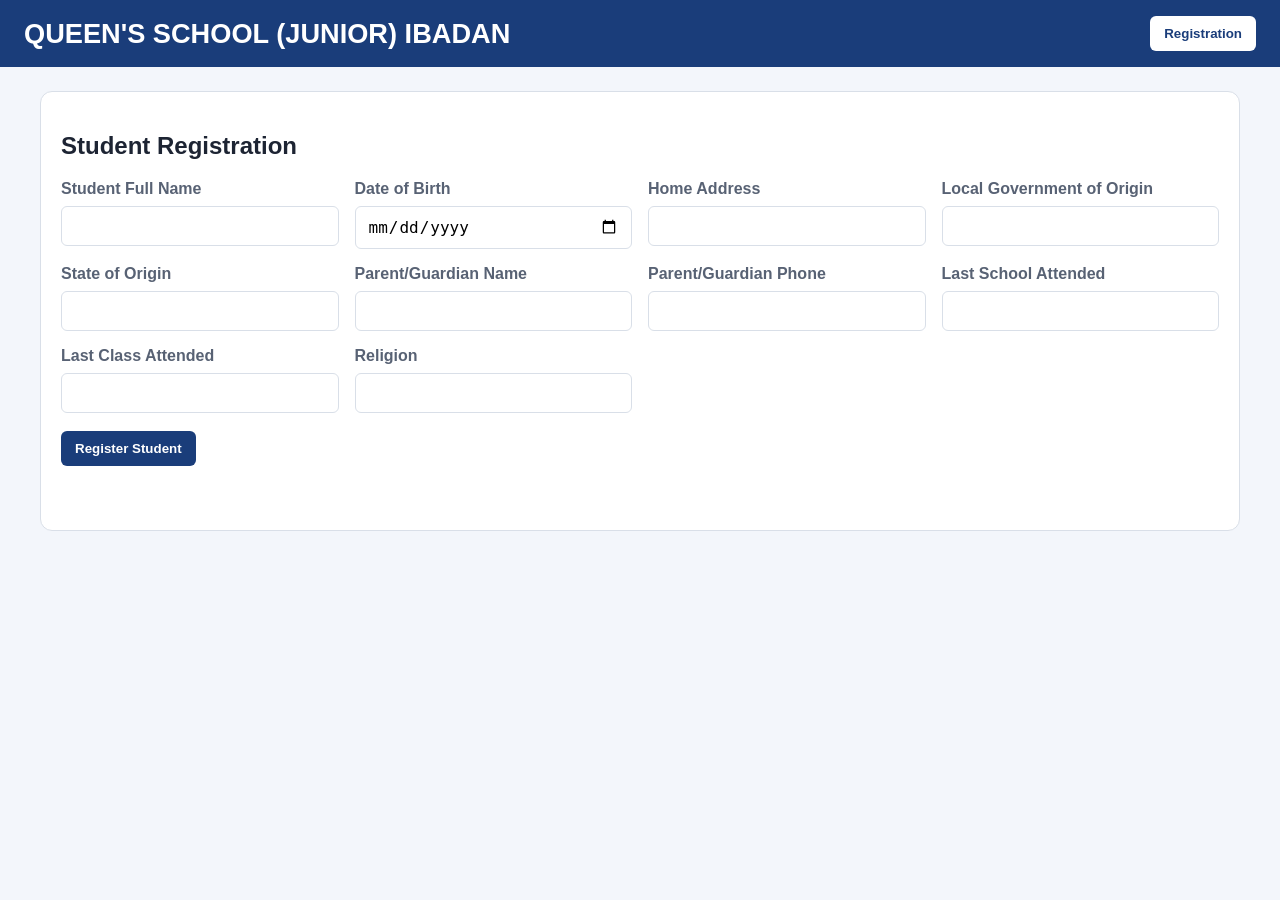
<file: index.html>
<!DOCTYPE html>
<html lang="en">
  <head>
    <meta charset="UTF-8" />
    <meta name="viewport" content="width=device-width, initial-scale=1.0" />
    <title>Queen's School (Junior) Ibadan</title>
    <link rel="stylesheet" href="style.css" />
  </head>
  <body>
    <header class="topbar">
      <div>
        <h1>QUEEN'S SCHOOL (JUNIOR) IBADAN</h1>
      </div>
      <nav>
        <button type="button" class="nav-btn active">Registration</button>
      </nav>
    </header>

    <main>
      <section id="registration-section" class="panel">
        <h2>Student Registration</h2>
        <form id="student-form">
          <div class="form-grid">
            <label>Student Full Name<input name="studentFullName" required /></label>
            <label>Date of Birth<input type="date" name="dateOfBirth" required /></label>
            <label>Home Address<input name="homeAddress" required /></label>
            <label>Local Government of Origin<input name="localGovernment" required /></label>
            <label>State of Origin<input name="stateOfOrigin" required /></label>
            <label>Parent/Guardian Name<input name="parentName" required /></label>
            <label>Parent/Guardian Phone<input name="parentPhone" required /></label>
            <label>Last School Attended<input name="lastSchool" /></label>
            <label>Last Class Attended<input name="lastClass" /></label>
            <label>Religion<input name="religion" required /></label>
          </div>
          <div class="actions-row">
            <button type="submit" class="primary">Register Student</button>
          </div>
        </form>
        <div id="registration-message" class="message"></div>
        <div id="registration-feedback" class="registration-feedback hidden">
          <div class="feedback-content">
            <h3>✓ Registration Successful!</h3>
            <div class="feedback-item">
              <label>Student Name:</label>
              <span id="feedback-name"></span>
            </div>
            <div class="feedback-item">
              <label>Admission Number:</label>
              <span id="feedback-admission"></span>
            </div>
            <div class="feedback-item">
              <label>Assigned Class:</label>
              <span id="feedback-class"></span>
            </div>
            <button id="register-another-btn" class="secondary" style="margin-top: 15px;">Register Another Student</button>
          </div>
        </div>
      </section>
    </main>

    <div id="toast" class="toast hidden"></div>

    <script src="app.js"></script>
  </body>
</html>
</file>
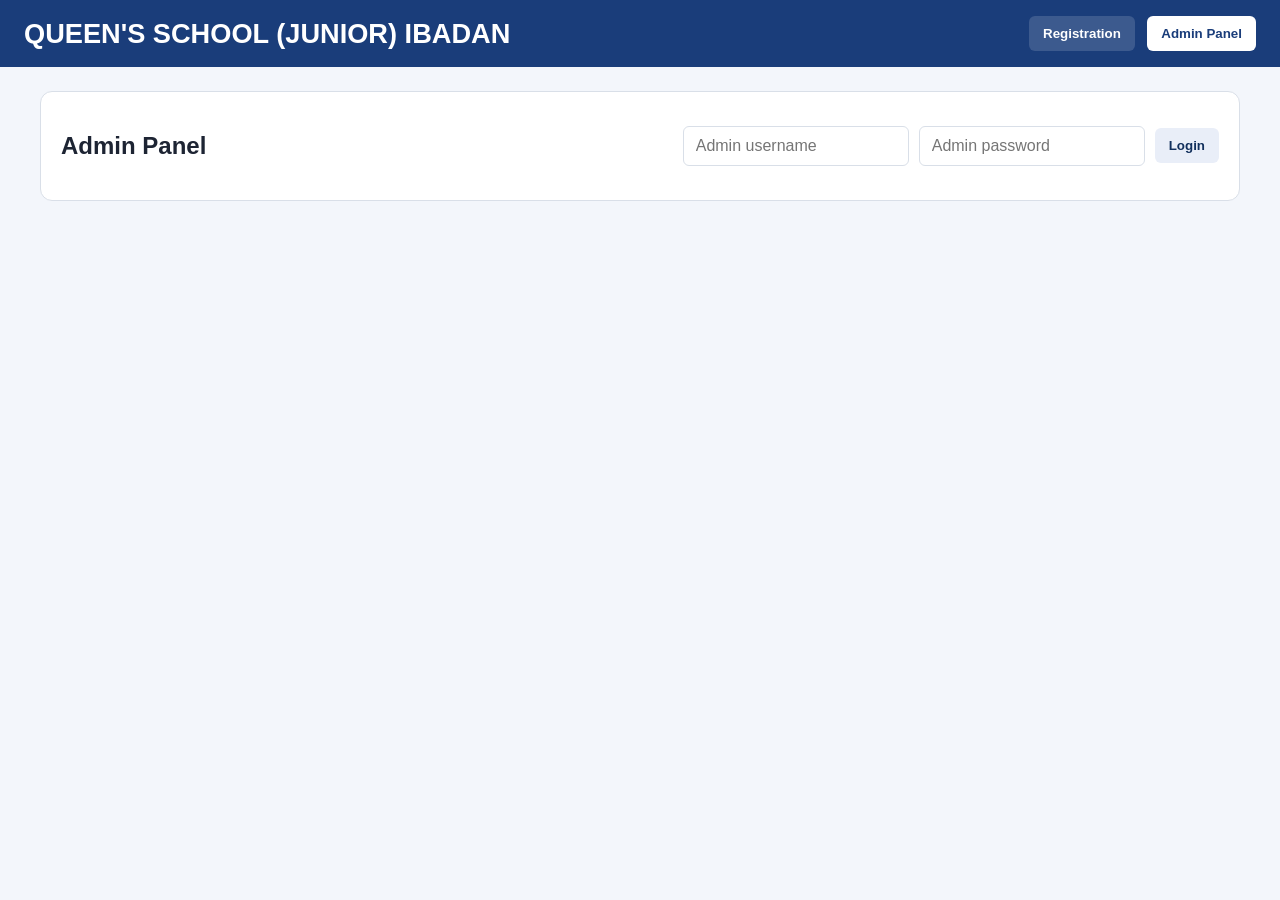
<file: admin.html>
<!DOCTYPE html>
<html lang="en">
  <head>
    <meta charset="UTF-8" />
    <meta name="viewport" content="width=device-width, initial-scale=1.0" />
    <title>Admin Panel | Queen's School (Junior) Ibadan</title>
    <link rel="stylesheet" href="style.css" />
  </head>
  <body>
    <header class="topbar">
      <div>
        <h1>QUEEN'S SCHOOL (JUNIOR) IBADAN</h1>
      </div>
      <nav>
        <button type="button" class="nav-btn" onclick="window.location.href='index.html'">Registration</button>
        <button type="button" class="nav-btn active">Admin Panel</button>
      </nav>
    </header>

    <main>
      <section id="admin-section" class="panel">
        <div class="admin-header">
          <h2>Admin Panel</h2>
          <div class="admin-login-box">
            <input id="admin-username" placeholder="Admin username" />
            <input id="admin-password" type="password" placeholder="Admin password" />
            <button id="admin-login-btn" class="secondary">Login</button>
          </div>
        </div>

        <div id="admin-content" class="hidden">
          <div class="toolbar-row">
            <input id="admin-search" placeholder="Search by admission, name or phone" />
            <select id="admin-class-filter">
              <option value="">All Classes</option>
              <option value="JSS1Q">JSS1Q</option>
              <option value="JSS1S">JSS1S</option>
              <option value="JSS1I">JSS1I</option>
              <option value="JSS1Y">JSS1Y</option>
              <option value="JSS1N">JSS1N</option>
            </select>
            <button id="export-students-btn" class="secondary">Export Students</button>
            <button id="export-deleted-btn" class="secondary">Export Deleted</button>
            <button id="logout-admin-btn" class="secondary">Logout</button>
          </div>

          <div id="dashboard-stats" class="stats-grid"></div>

          <div class="tabs">
            <button class="tab-btn active" data-tab="students-tab">STUDENTS</button>
            <button class="tab-btn" data-tab="deleted-tab">DELETED RECORDS</button>
          </div>

          <div id="students-tab" class="tab-panel active">
            <table>
              <thead>
                <tr>
                  <th>Admission Number</th>
                  <th>Student Name</th>
                  <th>Class</th>
                  <th>Parent/Guardian</th>
                  <th>Phone</th>
                  <th>Actions</th>
                </tr>
              </thead>
              <tbody id="students-table-body"></tbody>
            </table>
          </div>

          <div id="deleted-tab" class="tab-panel hidden">
            <table>
              <thead>
                <tr>
                  <th>Admission Number</th>
                  <th>Student Name</th>
                  <th>Class</th>
                  <th>Original Registration Date</th>
                  <th>Deleted Date</th>
                  <th>Deleted By</th>
                  <th>Actions</th>
                </tr>
              </thead>
              <tbody id="deleted-table-body"></tbody>
            </table>
          </div>
        </div>
      </section>
    </main>

    <div id="delete-modal" class="modal hidden" aria-modal="true" role="dialog">
      <div class="modal-card">
        <h3>DELETE REGISTRATION?</h3>
        <div id="delete-confirmation-body"></div>
        <div class="modal-actions">
          <button id="cancel-delete-btn" class="secondary">CANCEL</button>
          <button id="confirm-delete-btn" class="danger">DELETE STUDENT</button>
        </div>
      </div>
    </div>

    <div id="print-modal" class="modal hidden" aria-modal="true" role="dialog">
      <div class="modal-card print-card">
        <button id="close-print-btn" class="close-btn" aria-label="Close">×</button>
        <div id="print-content" class="print-content"></div>
        <div class="modal-actions print-actions">
          <button id="close-print-modal-btn" class="secondary">CLOSE</button>
          <button id="print-now-btn" class="primary">PRINT</button>
        </div>
      </div>
    </div>

    <div id="toast" class="toast hidden"></div>

    <script src="app.js"></script>
  </body>
</html>
</file>
<file: style.css>
:root {
  --primary: #1a3d7a;
  --primary-dark: #12305d;
  --border: #d9dfe8;
  --bg: #f3f6fb;
  --danger: #b42318;
  --success: #167f3e;
  --muted: #586274;
}

* { box-sizing: border-box; }
body {
  margin: 0;
  font-family: Arial, sans-serif;
  background: var(--bg);
  color: #1d2433;
}
.topbar {
  background: var(--primary);
  color: white;
  display: flex;
  justify-content: space-between;
  align-items: center;
  padding: 16px 24px;
}
.topbar h1 {
  margin: 0;
  font-size: 1.7rem;
}
.nav-btn, .tab-btn, .primary, .secondary, .danger {
  border: none;
  cursor: pointer;
  padding: 10px 14px;
  border-radius: 6px;
  font-weight: 600;
}
.nav-btn {
  background: rgba(255,255,255,0.15);
  color: white;
  margin-left: 8px;
}
.nav-btn.active {
  background: white;
  color: var(--primary);
}
.panel {
  max-width: 1200px;
  margin: 24px auto;
  background: white;
  border: 1px solid var(--border);
  border-radius: 12px;
  padding: 20px;
}
.hidden { display: none !important; }
.form-grid {
  display: grid;
  grid-template-columns: repeat(auto-fit, minmax(220px, 1fr));
  gap: 16px;
}
label {
  display: flex;
  flex-direction: column;
  gap: 8px;
  color: var(--muted);
  font-weight: 600;
}
input, select {
  padding: 10px 12px;
  border: 1px solid var(--border);
  border-radius: 6px;
  font-size: 1rem;
}
.actions-row, .toolbar-row, .modal-actions {
  display: flex;
  gap: 12px;
  align-items: center;
  margin-top: 18px;
  flex-wrap: wrap;
}
.primary { background: var(--primary); color: white; }
.secondary { background: #e9eef8; color: var(--primary-dark); }
.danger { background: var(--danger); color: white; }
.message {
  margin-top: 20px;
  min-height: 24px;
  font-weight: 600;
}
.message.success { color: var(--success); }
.message.error { color: var(--danger); }
.registration-feedback {
  margin-top: 20px;
  padding: 20px;
  background: #f0fdf4;
  border: 2px solid var(--success);
  border-radius: 8px;
  box-shadow: 0 2px 8px rgba(22, 127, 62, 0.1);
}
.registration-feedback h3 {
  margin: 0 0 16px 0;
  color: var(--success);
  font-size: 1.3rem;
}
.feedback-content {
  display: flex;
  flex-direction: column;
  gap: 12px;
}
.feedback-item {
  display: flex;
  justify-content: space-between;
  align-items: center;
  padding: 10px 0;
  border-bottom: 1px solid rgba(22, 127, 62, 0.2);
}
.feedback-item:last-child {
  border-bottom: none;
}
.feedback-item label {
  font-weight: 600;
  color: var(--primary-dark);
  min-width: 150px;
}
.feedback-item span {
  color: var(--success);
  font-weight: 700;
  font-size: 1.1rem;
}
.admin-header {
  display: flex;
  justify-content: space-between;
  align-items: center;
  gap: 16px;
  flex-wrap: wrap;
}
.admin-login-box {
  display: flex;
  gap: 10px;
  align-items: center;
  flex-wrap: wrap;
}
.stats-grid {
  display: grid;
  grid-template-columns: repeat(auto-fit, minmax(170px, 1fr));
  gap: 12px;
  margin-top: 18px;
}
.stat-box {
  background: #f7f9fd;
  border: 1px solid var(--border);
  border-radius: 8px;
  padding: 14px;
}
.tabs {
  display: flex;
  gap: 8px;
  margin: 18px 0;
}
.tab-btn {
  background: #ebf1ff;
  color: var(--primary-dark);
}
.tab-btn.active {
  background: var(--primary);
  color: white;
}
table {
  width: 100%;
  border-collapse: collapse;
  margin-top: 10px;
}
th, td {
  border-bottom: 1px solid var(--border);
  padding: 10px 8px;
  text-align: left;
  vertical-align: top;
}
th { background: #f3f6fb; }
.action-btn {
  margin-right: 6px;
  padding: 6px 10px;
  border: none;
  border-radius: 5px;
  cursor: pointer;
  font-size: 0.85rem;
}
.action-btn.view { background: #edf3ff; color: var(--primary-dark); }
.action-btn.print { background: #eaf7ee; color: var(--success); }
.action-btn.delete { background: #ffe8e5; color: var(--danger); }
.modal {
  position: fixed;
  inset: 0;
  background: rgba(12, 17, 26, 0.4);
  display: flex;
  align-items: center;
  justify-content: center;
  padding: 16px;
}
.modal-card {
  width: min(540px, 100%);
  background: white;
  border-radius: 12px;
  padding: 22px;
  border: 1px solid var(--border);
}
.modal-card.print-card {
  width: min(800px, 100%);
  position: relative;
}
.close-btn {
  position: absolute;
  top: 12px;
  right: 12px;
  background: none;
  border: none;
  font-size: 28px;
  cursor: pointer;
  color: #999;
  padding: 0;
  width: 32px;
  height: 32px;
  display: flex;
  align-items: center;
  justify-content: center;
}
.close-btn:hover {
  color: var(--primary);
}
.print-content {
  margin-top: 10px;
}
.print-header {
  margin-bottom: 30px;
  padding-bottom: 20px;
  border-bottom: 2px solid var(--primary);
}
.print-header-top {
  display: flex;
  align-items: center;
  justify-content: space-between;
  gap: 20px;
  margin-bottom: 15px;
}
.header-logo {
  width: 80px;
  height: 80px;
  object-fit: contain;
}
.print-header-text {
  flex: 1;
  text-align: center;
}
.print-header-text h2 {
  margin: 0 0 8px 0;
  color: var(--primary);
  font-size: 1.5rem;
}
.print-header-text p {
  margin: 0;
  color: var(--muted);
  font-size: 0.95rem;
}
.print-details {
  display: grid;
  grid-template-columns: repeat(auto-fit, minmax(380px, 1fr));
  gap: 0;
}
.print-row {
  display: flex;
  padding: 12px 0;
  border-bottom: 1px solid #eee;
}
.print-label {
  font-weight: 600;
  color: var(--primary-dark);
  min-width: 45%;
  padding-right: 12px;
}
.print-value {
  flex: 1;
  color: #333;
  word-break: break-word;
}
.print-actions {
  margin-top: 20px;
  justify-content: flex-end;
}
@media print {
  * {
    background: white !important;
    color: black !important;
  }
  body { 
    background: white !important; 
    margin: 0 !important;
    padding: 0 !important;
  }
  main { display: none !important; }
  header { display: none !important; }
  .topbar { display: none !important; }
  .toast { display: none !important; }
  .modal {
    position: static !important;
    background: white !important;
    inset: auto !important;
  }
  .modal-card {
    width: 100% !important;
    max-width: 100% !important;
    border: none !important;
    box-shadow: none !important;
    padding: 0 !important;
  }
  .print-card { 
    width: 100% !important; 
    max-width: 100% !important;
    padding: 0 !important;
  }
  .print-actions { display: none !important; }
  .close-btn { display: none !important; }
  .print-content { 
    margin: 0 !important; 
    padding: 0 !important;
  }
  .print-header {
    page-break-after: avoid;
  }
}

.toast {
  position: fixed;
  right: 18px;
  bottom: 18px;
  background: #12305d;
  color: white;
  padding: 12px 16px;
  border-radius: 8px;
  box-shadow: 0 10px 25px rgba(0,0,0,0.15);
}
@media (max-width: 700px) {
  .topbar { flex-direction: column; align-items: flex-start; }
  .admin-header { align-items: flex-start; }
}
</file>
